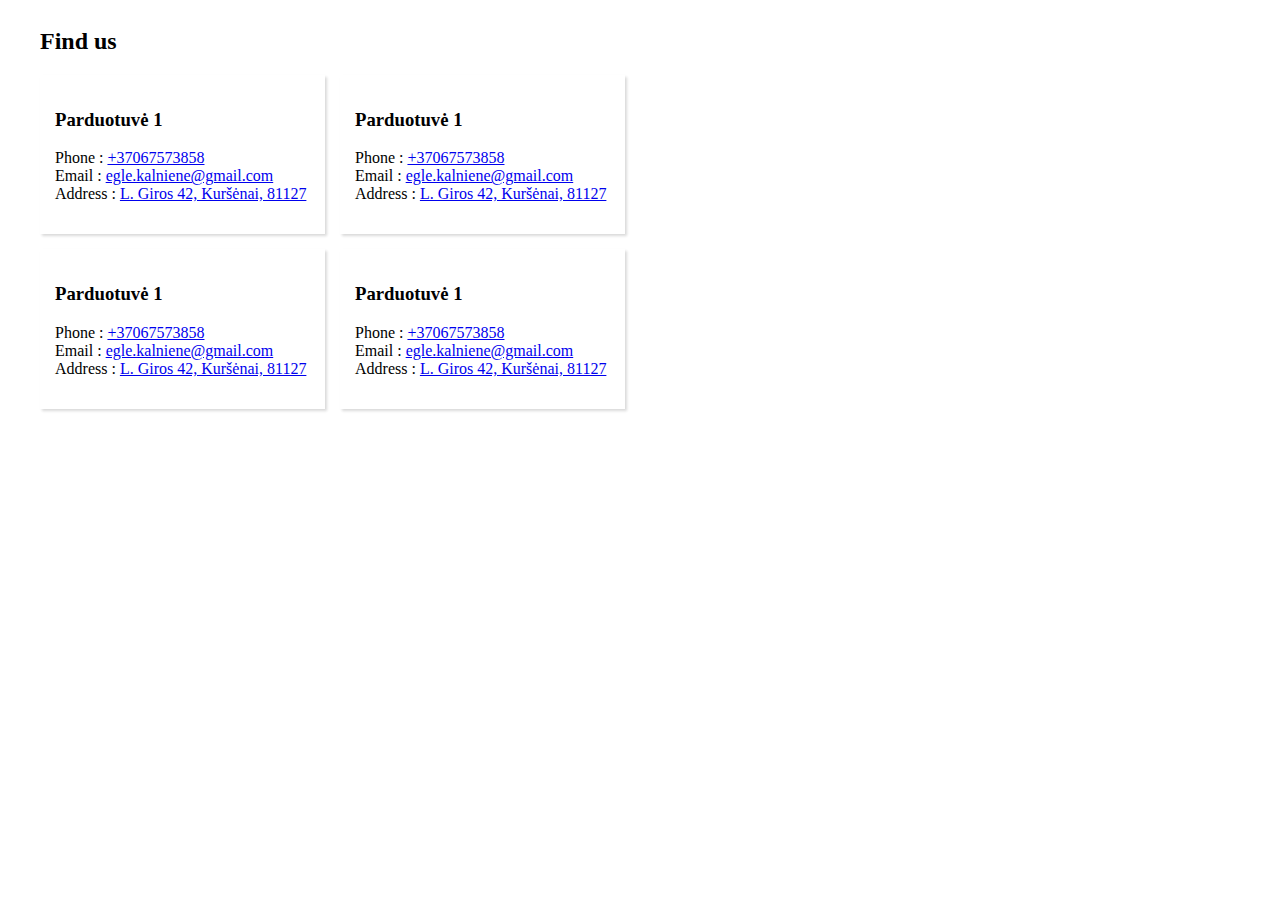
<file: index.html>
<!DOCTYPE html>
<html lang="en">
<head>
    <meta charset="UTF-8">
    <meta name="viewport" content="width=device-width, initial-scale=1.0">
    <title>Contacts</title>
    <link rel="stylesheet" href="contacts.css">
</head>
<body>
<div class="container">
    <div class="content-wrapper">
        <div class="shops-wrapper">
            <h2 class="shops-section-title">Find us</h2>
            <div class="shops-list">
                <div class="shop">
                    <h3 class="shop-title">Parduotuvė 1</h3>
                    <ul class="shop-address-list">
                        <li>Phone : <a href="tel:+37067573858">+37067573858</a></li>
                        <li>Email : <a href="mailto:egle.kalniene@gmail.com">egle.kalniene@gmail.com</a></li>
                        <li>Address : <a href="#">L. Giros 42, Kuršėnai, 81127</a></li>
                    </ul>
                </div>

                <div class="shop">
                    <h3 class="shop-title">Parduotuvė 1</h3>
                    <ul class="shop-address-list">
                        <li>Phone : <a href="tel:+37067573858">+37067573858</a></li>
                        <li>Email : <a href="mailto:egle.kalniene@gmail.com">egle.kalniene@gmail.com</a></li>
                        <li>Address : <a href="#">L. Giros 42, Kuršėnai, 81127</a></li>
                    </ul>
                </div>

                <div class="shop">
                    <h3 class="shop-title">Parduotuvė 1</h3>
                    <ul class="shop-address-list">
                        <li>Phone : <a href="tel:+37067573858">+37067573858</a></li>
                        <li>Email : <a href="mailto:egle.kalniene@gmail.com">egle.kalniene@gmail.com</a></li>
                        <li>Address : <a href="#">L. Giros 42, Kuršėnai, 81127</a></li>
                    </ul>
                </div>

                <div class="shop">
                    <h3 class="shop-title">Parduotuvė 1</h3>
                    <ul class="shop-address-list">
                        <li>Phone : <a href="tel:+37067573858">+37067573858</a></li>
                        <li>Email : <a href="mailto:egle.kalniene@gmail.com">egle.kalniene@gmail.com</a></li>
                        <li>Address : <a href="#">L. Giros 42, Kuršėnai, 81127</a></li>
                    </ul>
                </div>
            </div>
        </div>
        <div class="map-wrapper">
            <iframe src="https://www.google.com/maps/embed?pb=!1m14!1m12!1m3!1d18342.178540509016!2d23.884563984765624!3d54.92446739437965!2m3!1f0!2f0!3f0!3m2!1i1024!2i768!4f13.1!5e0!3m2!1slt!2slt!4v1701687839042!5m2!1slt!2slt" width="600" height="450" style="border:0;" allowfullscreen="" loading="lazy" referrerpolicy="no-referrer-when-downgrade"></iframe>
        </div>
    </div>
</div>
    
</body>
</html>
</file>
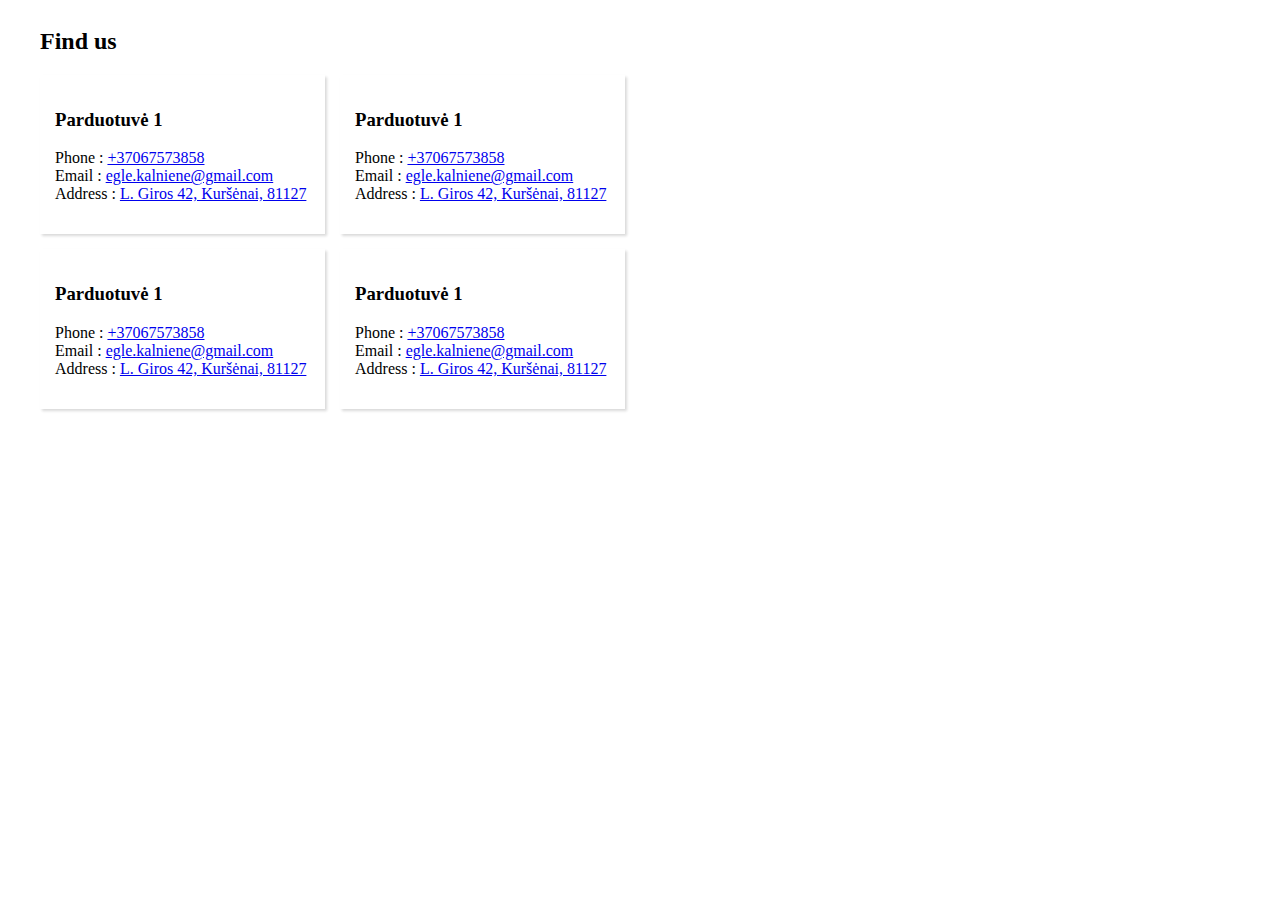
<file: contacts.html>
<!DOCTYPE html>
<html lang="en">
<head>
    <meta charset="UTF-8">
    <meta name="viewport" content="width=device-width, initial-scale=1.0">
    <title>Contacts</title>
    <link rel="stylesheet" href="contacts.css">
</head>
<body>
<div class="container">
    <div class="content-wrapper">
        <div class="shops-wrapper">
            <h2 class="shops-section-title">Find us</h2>
            <div class="shops-list">
                <div class="shop">
                    <h3 class="shop-title">Parduotuvė 1</h3>
                    <ul class="shop-address-list">
                        <li>Phone : <a href="tel:+37067573858">+37067573858</a></li>
                        <li>Email : <a href="mailto:egle.kalniene@gmail.com">egle.kalniene@gmail.com</a></li>
                        <li>Address : <a href="#">L. Giros 42, Kuršėnai, 81127</a></li>
                    </ul>
                </div>

                <div class="shop">
                    <h3 class="shop-title">Parduotuvė 1</h3>
                    <ul class="shop-address-list">
                        <li>Phone : <a href="tel:+37067573858">+37067573858</a></li>
                        <li>Email : <a href="mailto:egle.kalniene@gmail.com">egle.kalniene@gmail.com</a></li>
                        <li>Address : <a href="#">L. Giros 42, Kuršėnai, 81127</a></li>
                    </ul>
                </div>

                <div class="shop">
                    <h3 class="shop-title">Parduotuvė 1</h3>
                    <ul class="shop-address-list">
                        <li>Phone : <a href="tel:+37067573858">+37067573858</a></li>
                        <li>Email : <a href="mailto:egle.kalniene@gmail.com">egle.kalniene@gmail.com</a></li>
                        <li>Address : <a href="#">L. Giros 42, Kuršėnai, 81127</a></li>
                    </ul>
                </div>

                <div class="shop">
                    <h3 class="shop-title">Parduotuvė 1</h3>
                    <ul class="shop-address-list">
                        <li>Phone : <a href="tel:+37067573858">+37067573858</a></li>
                        <li>Email : <a href="mailto:egle.kalniene@gmail.com">egle.kalniene@gmail.com</a></li>
                        <li>Address : <a href="#">L. Giros 42, Kuršėnai, 81127</a></li>
                    </ul>
                </div>
            </div>
        </div>
        <div class="map-wrapper">
            <iframe src="https://www.google.com/maps/embed?pb=!1m14!1m12!1m3!1d18342.178540509016!2d23.884563984765624!3d54.92446739437965!2m3!1f0!2f0!3f0!3m2!1i1024!2i768!4f13.1!5e0!3m2!1slt!2slt!4v1701687839042!5m2!1slt!2slt" width="600" height="450" style="border:0;" allowfullscreen="" loading="lazy" referrerpolicy="no-referrer-when-downgrade"></iframe>
        </div>
    </div>
</div>
    
</body>
</html>
</file>
<file: contacts.css>
*, *::after, *::before {
    box-sizing: border-box;
}

.container {
    max-width: 1200px;
    margin-right: auto;
    margin-left: auto;
}
.content-wrapper {
    display: flex;
    column-gap: 30px;
}
.shops-wrapper {
    width: 50%;
}
.shops-list {
    display: flex;
    flex-wrap: wrap;
    gap: 15px;
}
.shop {
    background-color: white;
    box-shadow: rgba(0, 0, 0, 0.15) 1.95px 1.95px 2.6px;
    padding: 15px;
    width: calc((100% - 15px) / 2);
}
ul.shop-address-list {
    list-style-type: none;
    padding-left: 0;
}

.map-wrapper {
    width: 50%;
}
iframe {
    width: 100%;
}
</file>
